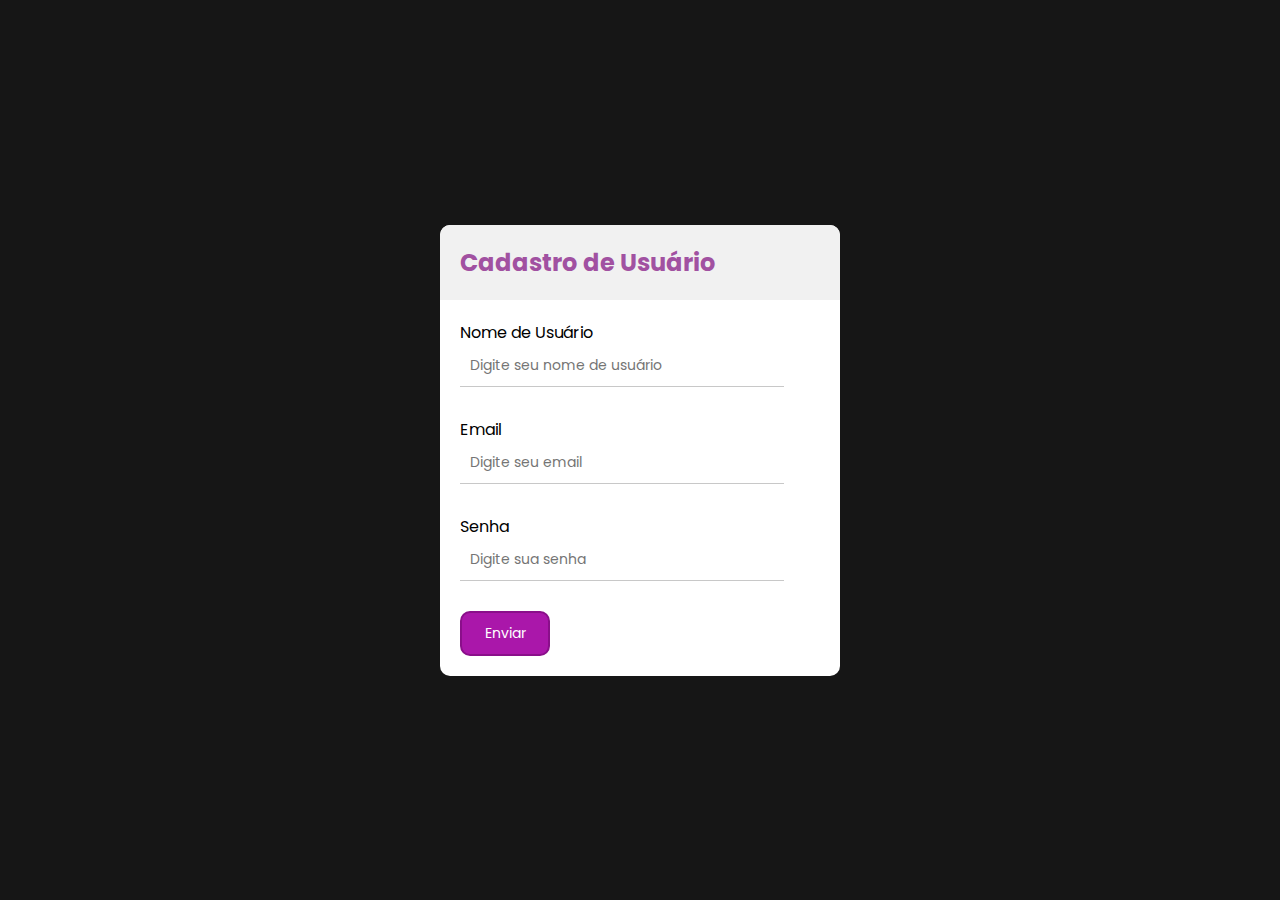
<file: index.html>
<!DOCTYPE html>
<html lang="pt-br">
<head>
    <meta charset="UTF-8">
    <meta name="viewport" content="width=device-width, initial-scale=1.0">
    <link rel="preconnect" href="https://fonts.googleapis.com">
    <link rel="preconnect" href="https://fonts.gstatic.com" crossorigin>
    <link href="https://fonts.googleapis.com/css2?family=Poppins:wght@400;500;600;700;900&display=swap" rel="stylesheet">
    <link rel="stylesheet" href="style.css">
    <title>Cadastro</title>
</head>
<body>
    <div class="container">
        <div class="header">
            <h2>Cadastro de Usuário</h2>
        </div>


    <form action="https://formsubmit.co/henriquethiago1983@gmail.com" method="POST" id="form" class="form">
        <div class="form-control">
                <label for="username">Nome de Usuário</label>
                <input type="text" name="username" id="username" placeholder="Digite seu nome de usuário" autocomplete="off" required>
            </div>

            <div class="form-control">
                <label for="email">Email</label>
                <input type="email" name="email" id="email" placeholder="Digite seu email" required>
            </div>

            <div class="form-control">
                <label for="password">Senha</label>
                <input type="password" name="password" id="password" placeholder="Digite sua senha" autocomplete="off" required >
            </div>

            <button type="submit">Enviar</button>

            <input type="hidden" name="_next" value="http://127.0.0.1:5500/agradecimento.html">
        </form>
    </div> 
</body>
</html>
</file>
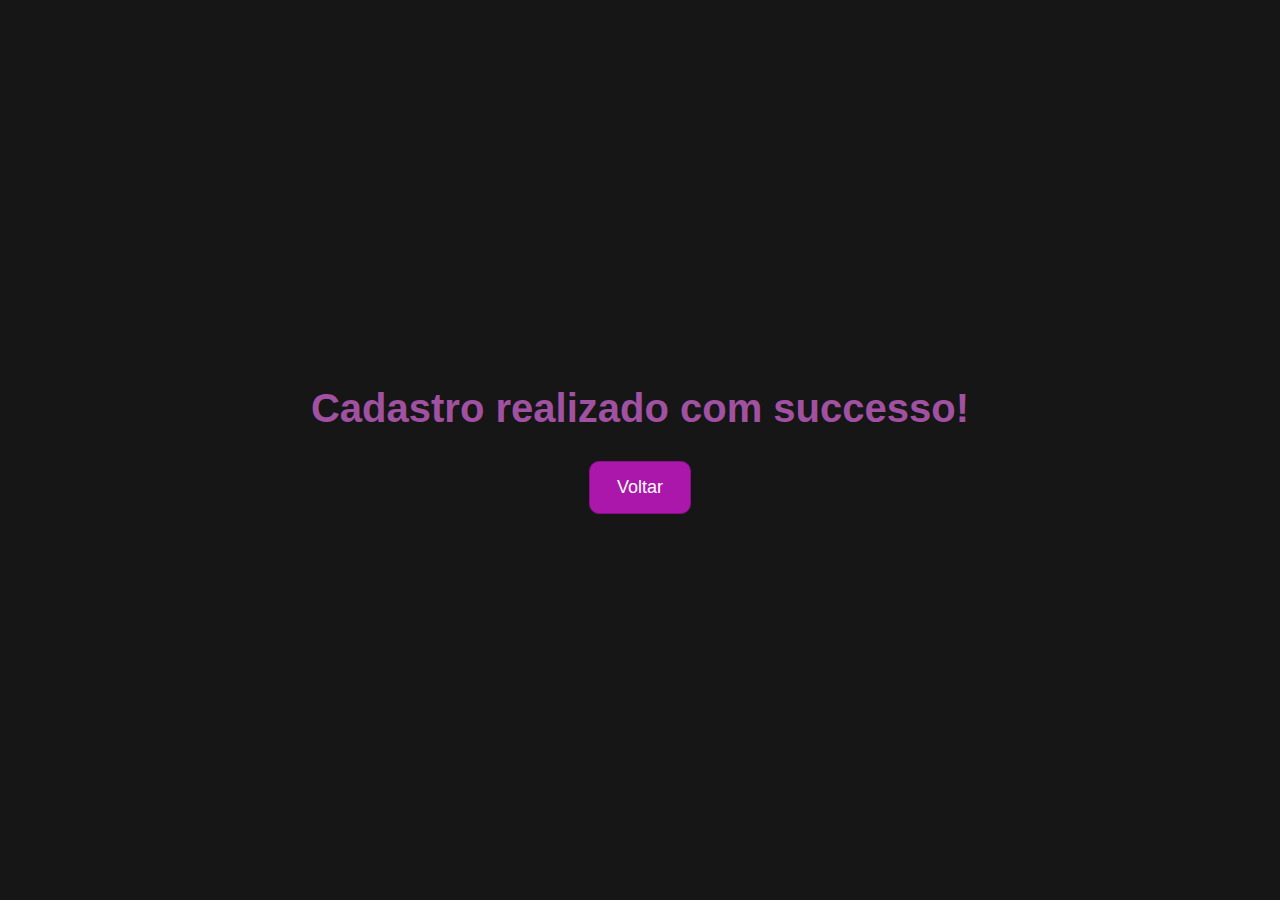
<file: agradecimento.html>
<!DOCTYPE html>
<html lang="pt-br">
<head>
    <meta charset="UTF-8">
    <meta name="viewport" content="width=device-width, initial-scale=1.0">
    <link rel="stylesheet" href="style.css">
    <title>Agradecimento</title>
</head>
<body class="main">
    <h1 class="texto">Cadastro realizado com successo!</h1>
    <a href="index.html" class="btnvoltar">Voltar</a>
</body>
</html>
</file>
<file: style.css>
*{
    margin: 0;
    padding: 0;
    font-family: 'Poppins', sans-serif;
    box-sizing: border-box;
}

body{
    width: 100%;
    height: 100vh;
    background: rgb(22, 22, 22);
    display: flex;
    justify-content: center;
    align-items: center;
}

.container{
    background-color: white;
    border-radius: 10px;
    width: 400px;
    max-width: 100%;
    overflow: hidden;
}

.header{
    background-color: rgb(241, 241, 241);
    padding: 20px;
    color: rgb(161, 81, 161);
}

.form{
    padding: 20px;
}

.form-control{
    margin-bottom: 10px;
    padding-bottom: 20px;
    position: relative;
}

.form-control input{
    border: 0;
    border-bottom: 1.5px solid rgb(200,200,200);
    font-size: 14px;
    width: 90%;
    padding: 10px;
    outline: none;
}

.form-control input:focus{
    border-bottom: 1.5px solid rgb(170, 23, 170);
}

.form button{
    background-color: rgb(170, 23, 170);
    border: 2px solid rgb(138, 15, 138);
    color: white;
    font-size: 14px;
    width: 25%;
    padding: 10px;
    border-radius: 10px;
    cursor: pointer;
    transition: all 1s;
}

.form button:hover{
    background: rgb(97, 9, 97);
}

/* Parte do agradecimento */

.main{
    display: flex;
    flex-direction: column;
    align-items: center;
    justify-content: center;
    min-height: 100vh;
}

.texto{
    font-size: 40px;
    color: rgb(161, 81, 161);
    margin-bottom: 30px;
}

.btnvoltar{
    background-color: rgb(170, 23, 170);
    border: 1.5px solid rgb(138, 15, 138);
    color: white;
    font-size: 18px;
    width: 8%;
    padding: 15px;
    border-radius: 10px;
    cursor: pointer;
    transition: all 1s;
    text-decoration: none;
    justify-content: center;
    align-items: center;
    display: flex;
}

.btnvoltar:hover{
    background: rgb(97, 9, 97);
}
</file>
